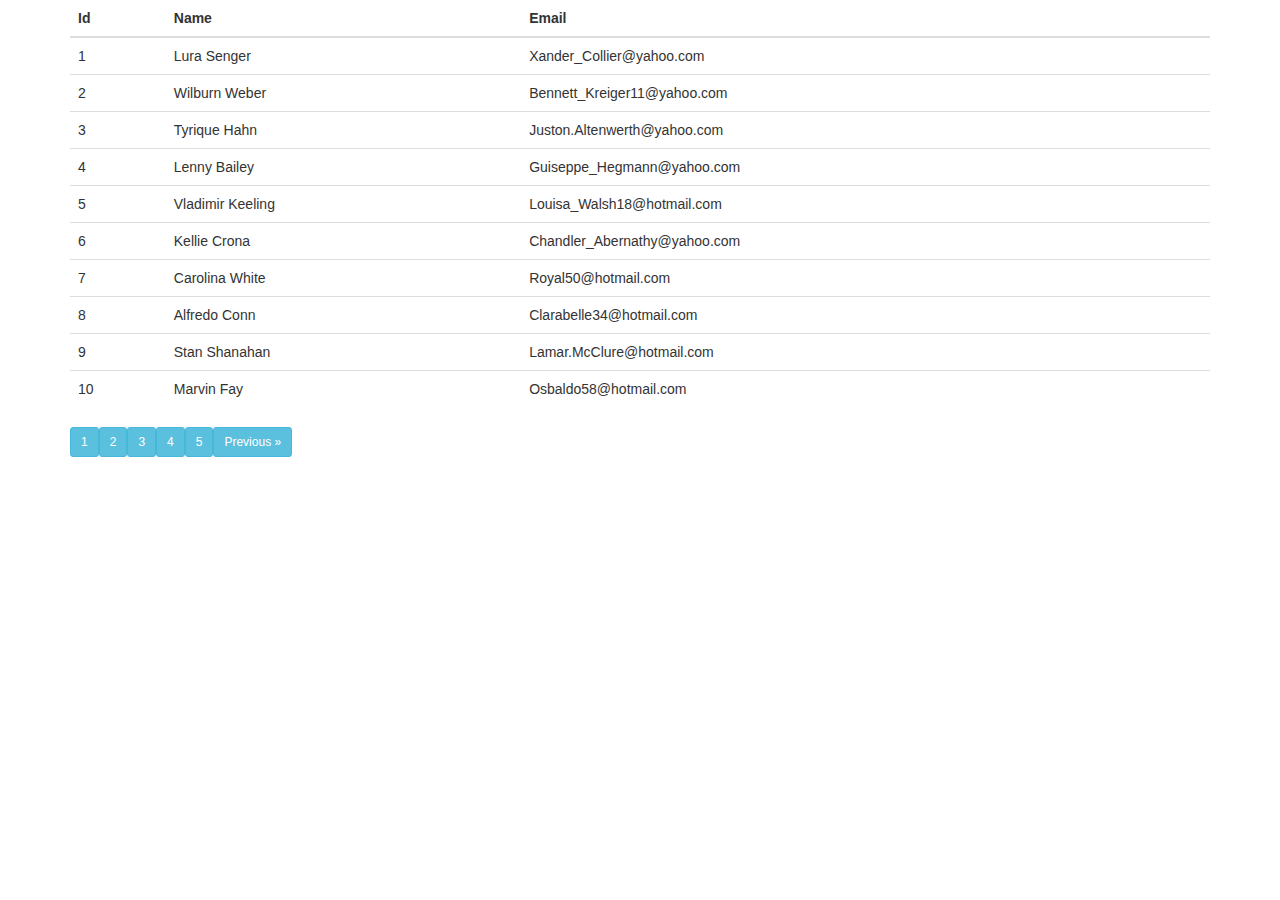
<file: index.html>
<!DOCTYPE html>
<html lang="en">
<head>
    <meta charset="UTF-8">
    <meta http-equiv="X-UA-Compatible" content="IE=edge">
    <meta name="viewport" content="width=device-width, initial-scale=1.0">
    <link rel="stylesheet" href="https://maxcdn.bootstrapcdn.com/bootstrap/3.4.0/css/bootstrap.min.css">
<script src="https://ajax.googleapis.com/ajax/libs/jquery/3.4.1/jquery.min.js"></script>
<script src="https://maxcdn.bootstrapcdn.com/bootstrap/3.4.0/js/bootstrap.min.js"></script>


    <title>Document</title>
</head>
<body>
    <div class="container ">

    </div>
    <div class="container ">
    
        <table class="table table-dark" id="our-table">
            <thead>
                <tr>
                    <th>Id</th>
                    <th>Name</th>
                    <th>Email</th>
                </tr>
            </thead>
            <tbody id="table-body">
    
            </tbody>
        </table>
    </div>
    
    <div class="container ">
        <div id="pagination-wrapper"></div>
    </div>
<script src="script.js"></script>    
</body>
</html>
</file>
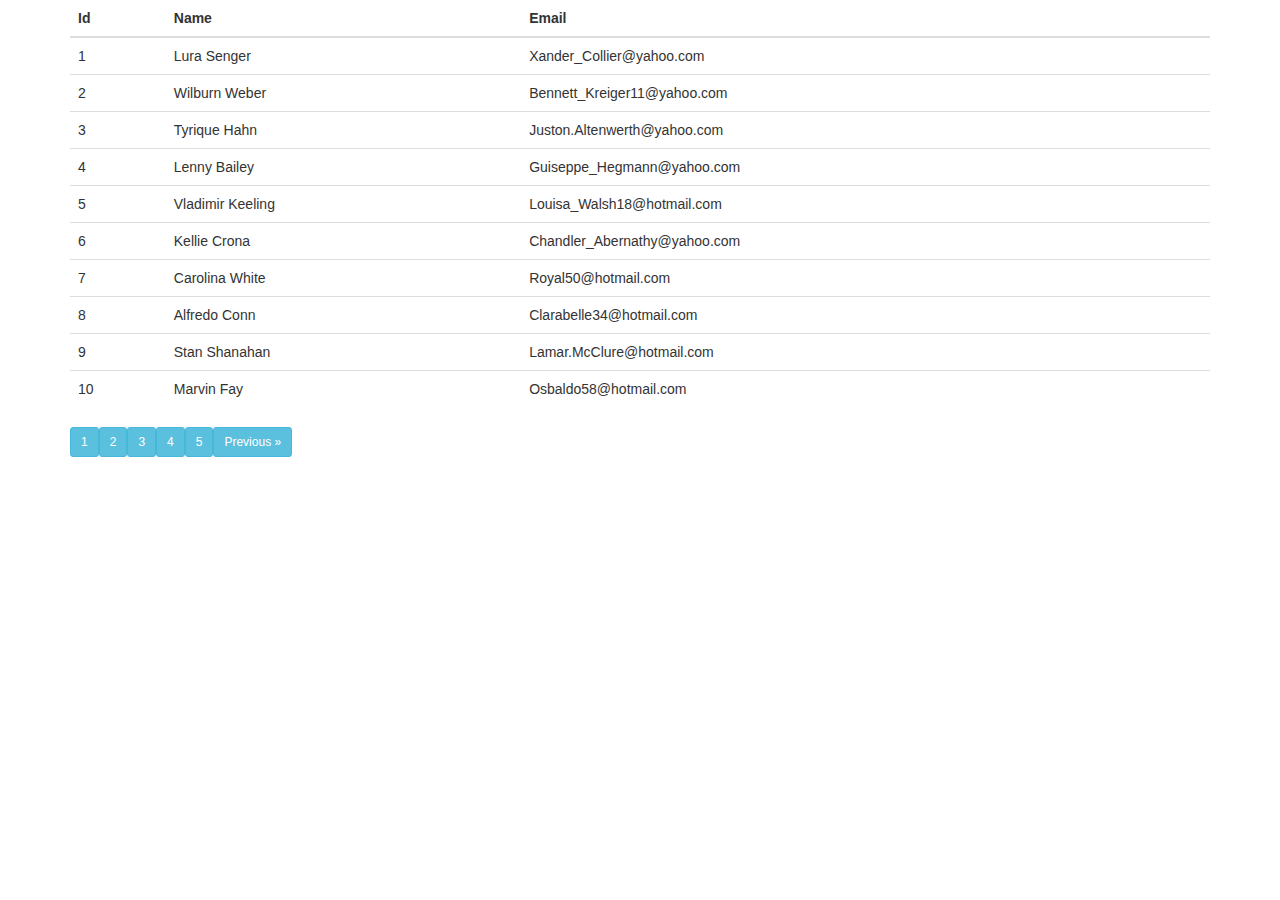
<file: HTML.html>
<!DOCTYPE html>
<html lang="en">
<head>
    <meta charset="UTF-8">
    <meta http-equiv="X-UA-Compatible" content="IE=edge">
    <meta name="viewport" content="width=device-width, initial-scale=1.0">
    <link rel="stylesheet" href="https://maxcdn.bootstrapcdn.com/bootstrap/3.4.0/css/bootstrap.min.css">
<script src="https://ajax.googleapis.com/ajax/libs/jquery/3.4.1/jquery.min.js"></script>
<script src="https://maxcdn.bootstrapcdn.com/bootstrap/3.4.0/js/bootstrap.min.js"></script>


    <title>Document</title>
</head>
<body>
    <div class="container ">

    </div>
    <div class="container ">
    
        <table class="table table-dark" id="our-table">
            <thead>
                <tr>
                    <th>Id</th>
                    <th>Name</th>
                    <th>Email</th>
                </tr>
            </thead>
            <tbody id="table-body">
    
            </tbody>
        </table>
    </div>
    
    <div class="container ">
        <div id="pagination-wrapper"></div>
    </div>
<script src="javaScript.js"></script>    
</body>
</html>
</file>
